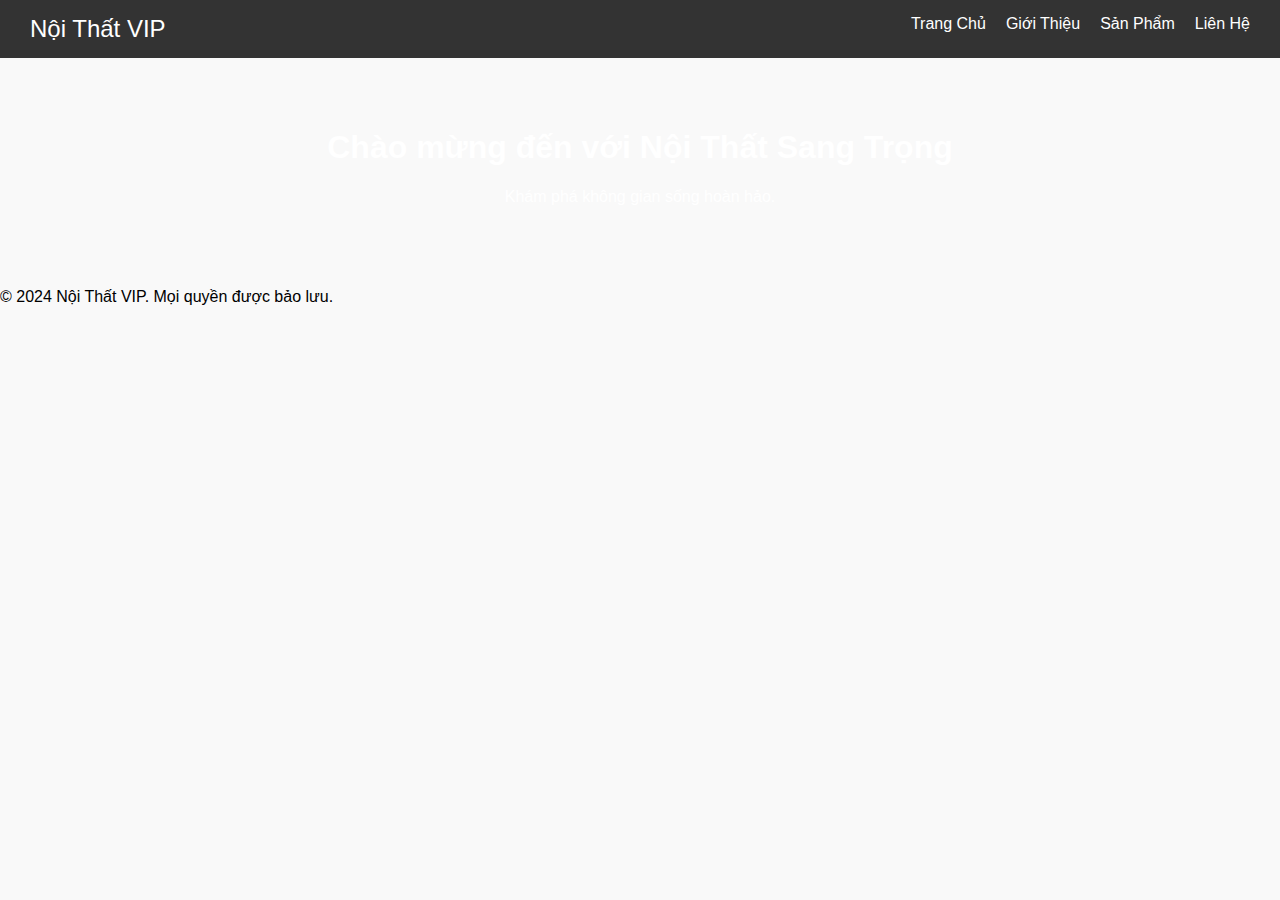
<file: index.html>
<!DOCTYPE html>
<html lang="vi">
<head>
    <meta charset="UTF-8">
    <meta name="viewport" content="width=device-width, initial-scale=1.0">
    <title>Nội Thất Sang Trọng</title>
    <link rel="stylesheet" href="style1.css">
</head>
<body>
    <header>
        <div class="logo">Nội Thất VIP</div>
        <nav>
            <ul>
                <li><a href="index.html">Trang Chủ</a></li>
                <li><a href="about.html">Giới Thiệu</a></li>
                <li><a href="products.html">Sản Phẩm</a></li>
                <li><a href="contact.html">Liên Hệ</a></li>
            </ul>
        </nav>
    </header>
    <section class="hero">
        <h1>Chào mừng đến với Nội Thất Sang Trọng</h1>
        <p>Khám phá không gian sống hoàn hảo.</p>
    </section>
    <footer>
        <p>&copy; 2024 Nội Thất VIP. Mọi quyền được bảo lưu.</p>
    </footer>
</body>
</html>
</file>
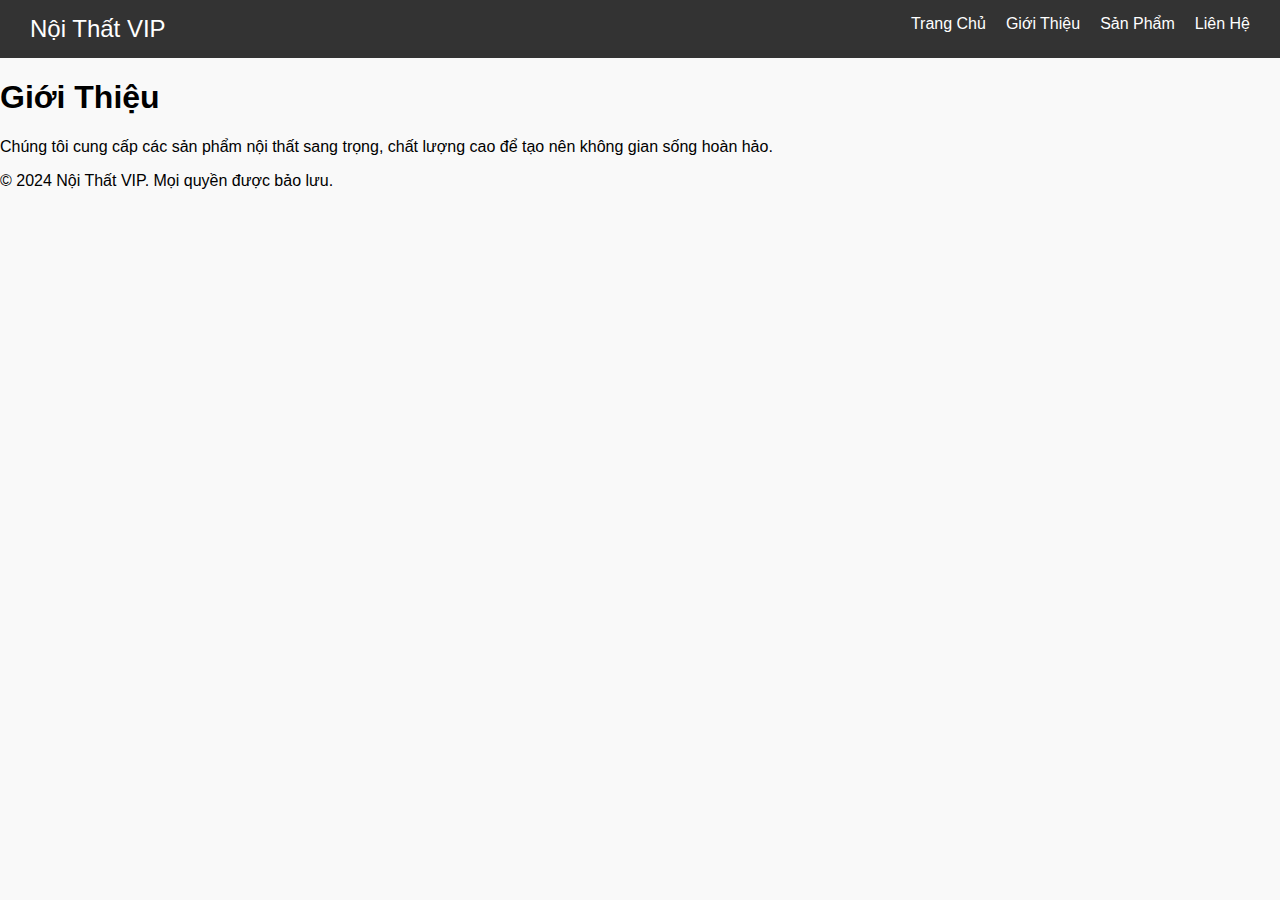
<file: about.html>
<!DOCTYPE html>
<html lang="vi">
<head>
    <meta charset="UTF-8">
    <meta name="viewport" content="width=device-width, initial-scale=1.0">
    <title>Giới Thiệu</title>
    <link rel="stylesheet" href="style1.css">
</head>
<body>
    <header>
        <div class="logo">Nội Thất VIP</div>
        <nav>
            <ul>
                <li><a href="index.html">Trang Chủ</a></li>
                <li><a href="about.html">Giới Thiệu</a></li>
                <li><a href="products.html">Sản Phẩm</a></li>
                <li><a href="contact.html">Liên Hệ</a></li>
            </ul>
        </nav>
    </header>
    <section class="content">
        <h1>Giới Thiệu</h1>
        <p>Chúng tôi cung cấp các sản phẩm nội thất sang trọng, chất lượng cao để tạo nên không gian sống hoàn hảo.</p>
    </section>
    <footer>
        <p>&copy; 2024 Nội Thất VIP. Mọi quyền được bảo lưu.</p>
    </footer>
</body>
</html>
</file>
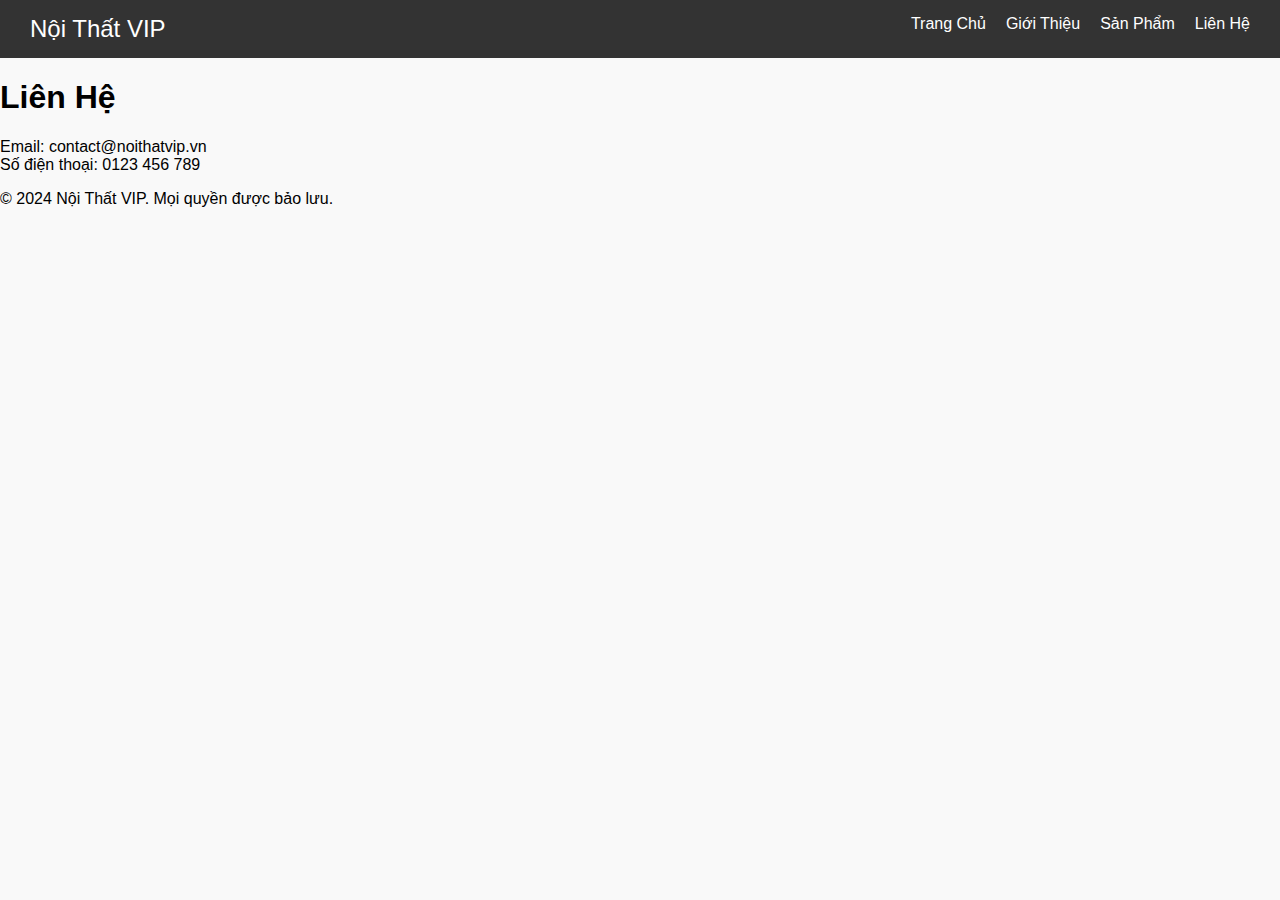
<file: contact.html>
<!DOCTYPE html>
<html lang="vi">
<head>
    <meta charset="UTF-8">
    <meta name="viewport" content="width=device-width, initial-scale=1.0">
    <title>Liên Hệ</title>
    <link rel="stylesheet" href="style1.css">
</head>
<body>
    <header>
        <div class="logo">Nội Thất VIP</div>
        <nav>
            <ul>
                <li><a href="index.html">Trang Chủ</a></li>
                <li><a href="about.html">Giới Thiệu</a></li>
                <li><a href="products.html">Sản Phẩm</a></li>
                <li><a href="contact.html">Liên Hệ</a></li>
            </ul>
        </nav>
    </header>
    <section class="content">
        <h1>Liên Hệ</h1>
        <p>Email: contact@noithatvip.vn<br>Số điện thoại: 0123 456 789</p>
    </section>
    <footer>
        <p>&copy; 2024 Nội Thất VIP. Mọi quyền được bảo lưu.</p>
    </footer>
</body>
</html>
</file>
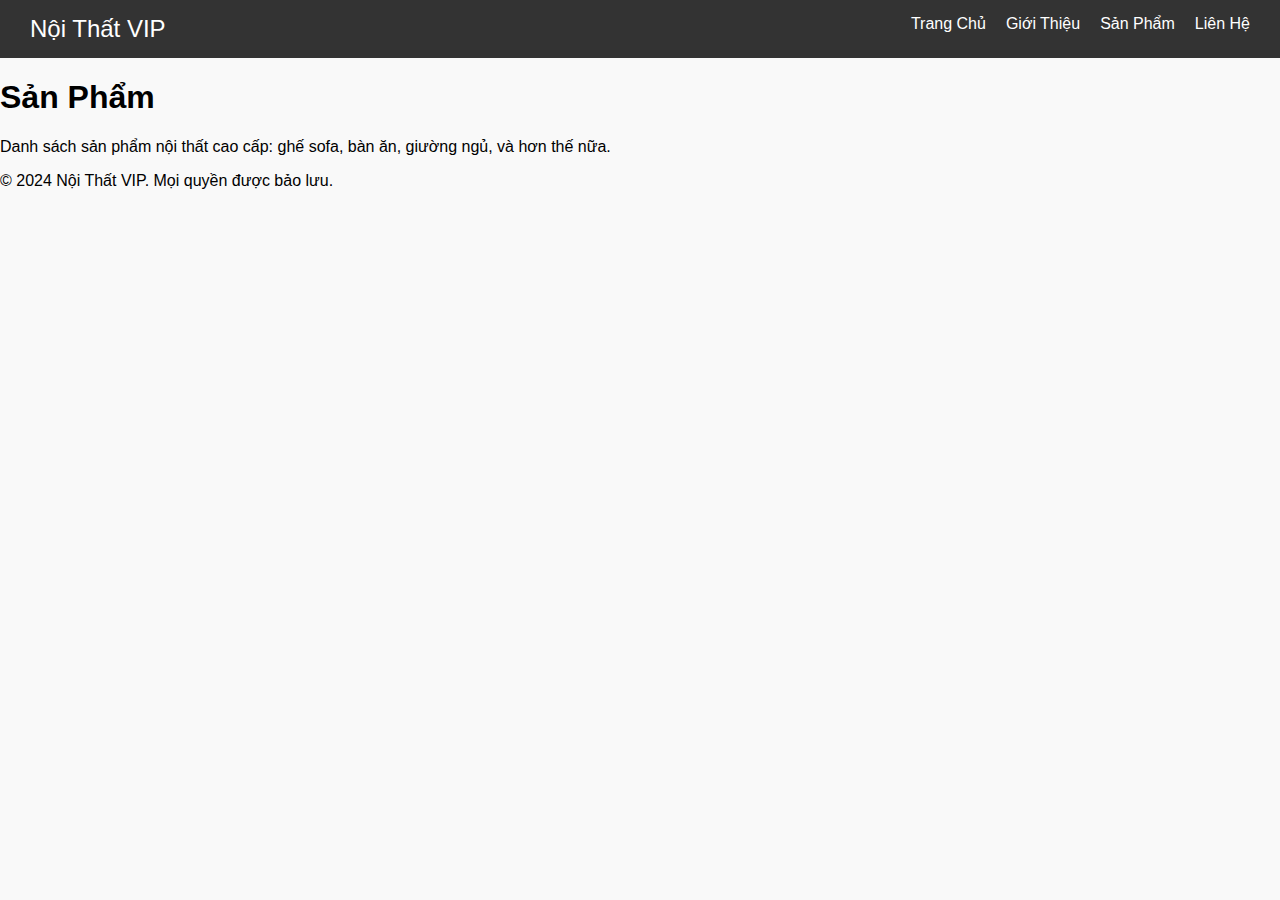
<file: products.html>
<!DOCTYPE html>
<html lang="vi">
<head>
    <meta charset="UTF-8">
    <meta name="viewport" content="width=device-width, initial-scale=1.0">
    <title>Sản Phẩm</title>
    <link rel="stylesheet" href="style1.css">
</head>
<body>
    <header>
        <div class="logo">Nội Thất VIP</div>
        <nav>
            <ul>
                <li><a href="index.html">Trang Chủ</a></li>
                <li><a href="about.html">Giới Thiệu</a></li>
                <li><a href="products.html">Sản Phẩm</a></li>
                <li><a href="contact.html">Liên Hệ</a></li>
            </ul>
        </nav>
    </header>
    <section class="content">
        <h1>Sản Phẩm</h1>
        <p>Danh sách sản phẩm nội thất cao cấp: ghế sofa, bàn ăn, giường ngủ, và hơn thế nữa.</p>
    </section>
    <footer>
        <p>&copy; 2024 Nội Thất VIP. Mọi quyền được bảo lưu.</p>
    </footer>
</body>
</html>
</file>
<file: style1.css>
body {
    font-family: 'Verdana', sans-serif;
    margin: 0;
    padding: 0;
    background-color: #f9f9f9;
}

header {
    display: flex;
    justify-content: space-between;
    padding: 15px 30px;
    background-color: #333;
    color: white;
}

header .logo {
    font-size: 24px;
}

header ul {
    display: flex;
    list-style: none;
    padding: 0;
    margin: 0;
}

header ul li {
    margin-left: 20px;
}

header ul li a {
    text-decoration: none;
    color: white;
}

.hero {
    text-align: center;
    padding: 50px 20px;
    background: url('https://via.placeholder.com/1200x400') no-repeat center/cover;
    color: white;
}
</file>
